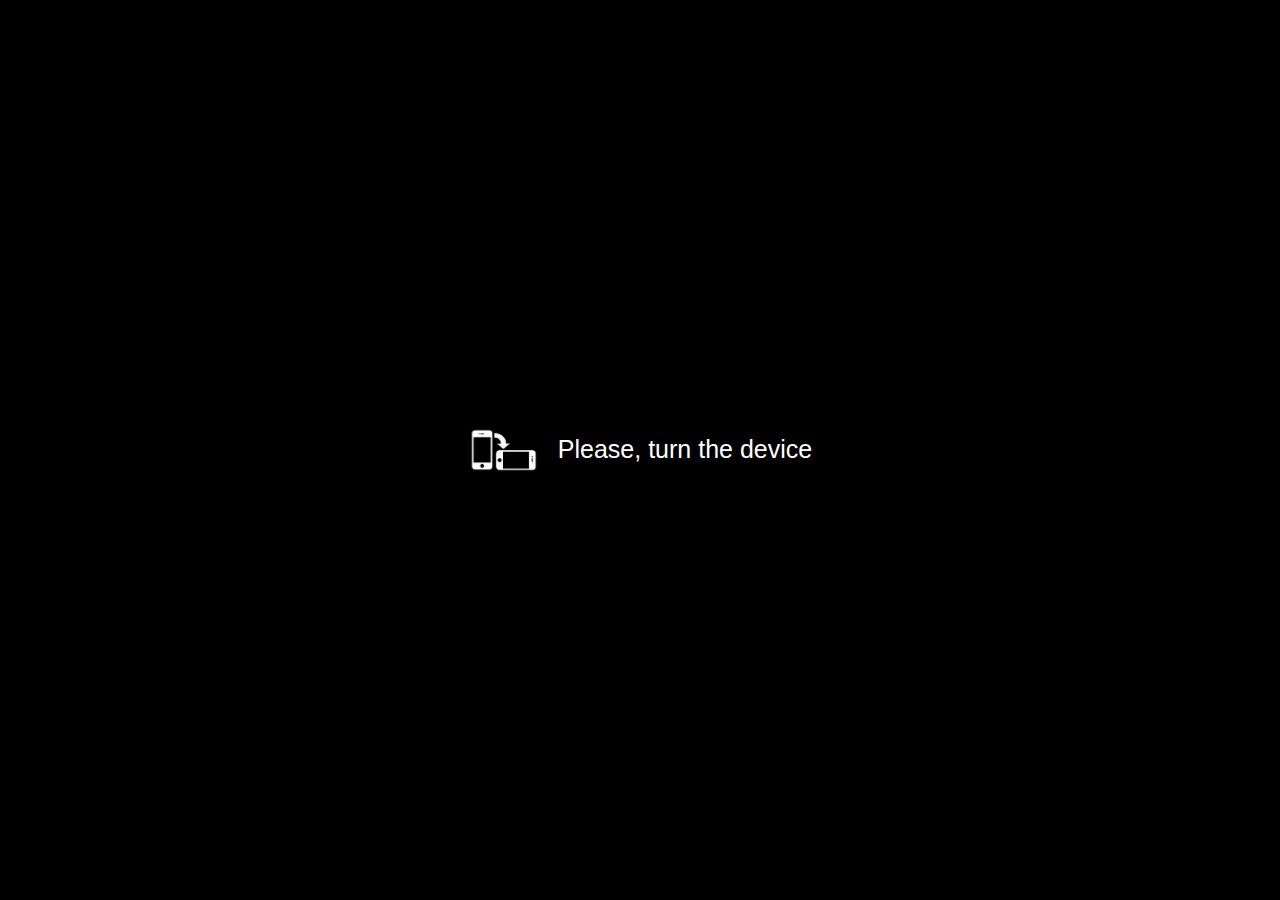
<file: turnDevice.html>
<!DOCTYPE html>
<html lang="en">
<head>
	<meta charset="UTF-8">
	<title>MK Media</title>
	<meta name="viewport" content="width=device-width, initial-scale=1, shrink-to-fit=no">
	<link rel="stylesheet" href="https://stackpath.bootstrapcdn.com/bootstrap/4.2.1/css/bootstrap.min.css">
  <style>
    .containear{
      background-color:black;
      height:100vh;
      display:flex;
      align-items:center;
      justify-content:center
    }

      p{
        color:white;
        font-size:25px;
        margin:0;
      }

      img{
        width:70px;
        margin-right:20px;
      }

  </style>
</head>

<body>

 <div class="containear">
   <img src="materials/rotate.png" alt="">
   <p align="center">
     Please, turn the device
   </p>
</div>

	<script src="https://ajax.googleapis.com/ajax/libs/jquery/3.3.1/jquery.min.js"></script>
	<!-- <script src="https://code.jquery.com/jquery-3.3.1.slim.min.js"></script> -->
  <!-- <script type="text/javascript">
    if($("body").width() >= 500){
      window.location = "content.html";
    }
  </script> -->
</body>
</html>
</file>
